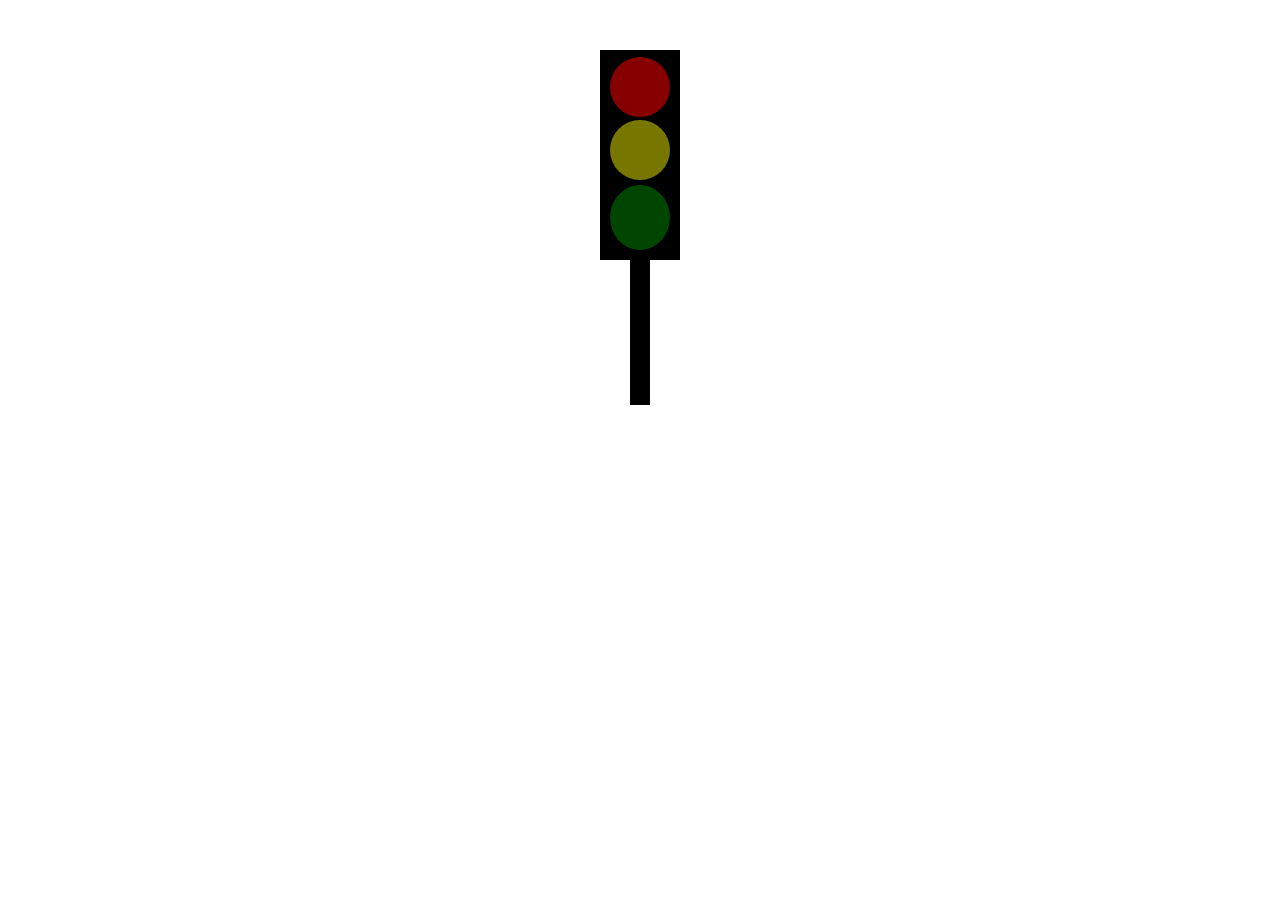
<file: index.html>
<!DOCTYPE html>
<html lang="en">
<head>
    <meta charset="UTF-8">
    <meta name="viewport" content="width=device-width, initial-scale=1.0">
    <title>Document</title>
    <link rel="stylesheet" href="./style.css">
</head>
<body>
    <div class="svetafor">
        <div class="qizil"></div>
        <div class="sariq"></div>
        <div class="yashil"></div>
        <div class="tayoq" ></div>
    </div>
</body>
</html>
</file>
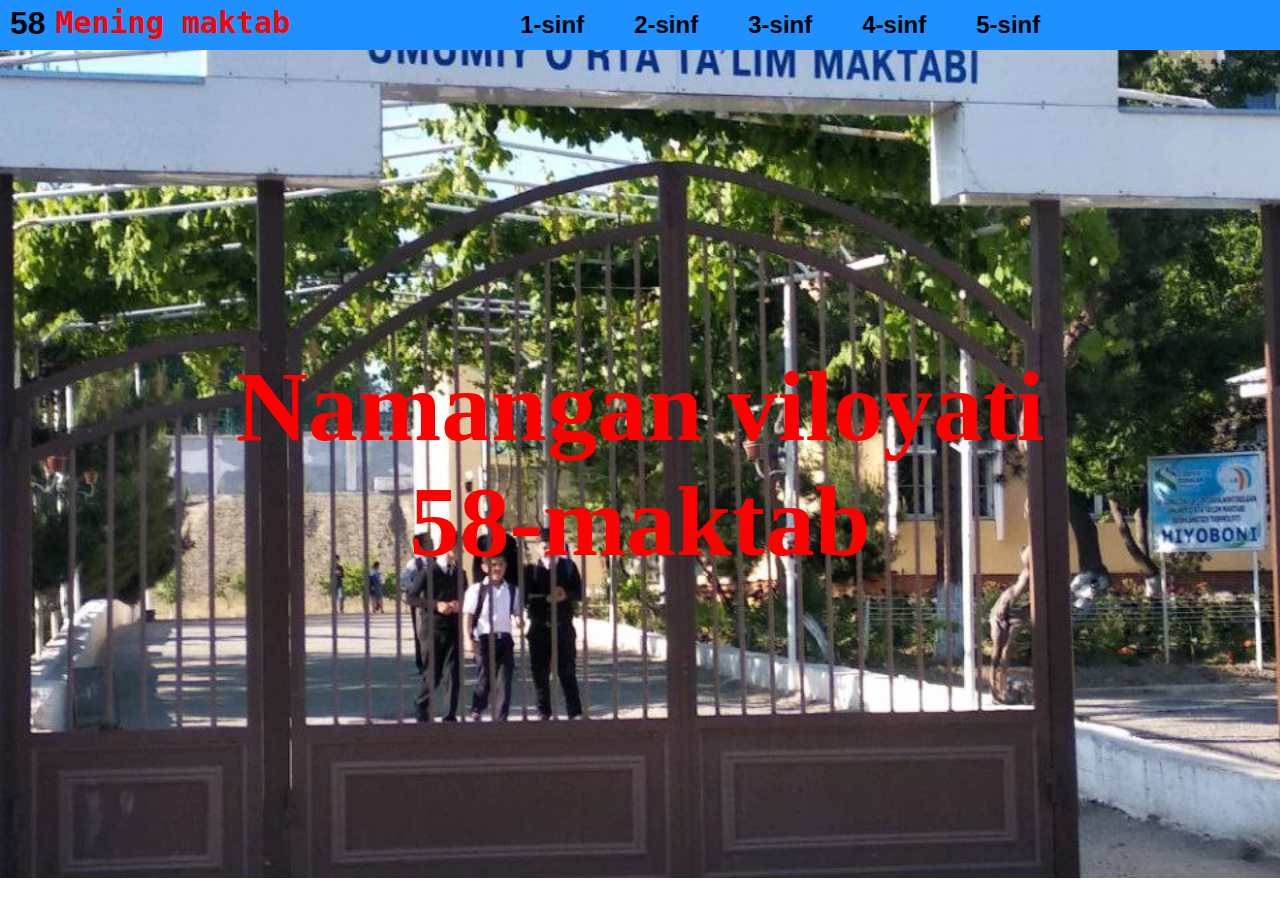
<file: maktab.html>
<!DOCTYPE html>
<html lang="en">
<head>
    <meta charset="UTF-8">
    <meta name="viewport" content="width=device-width, initial-scale=1.0">
    <title>Document</title>
    <link rel="stylesheet" href="./maktab.css">
</head>
<body>
    <div class="navbar">
        <h1>58</h1>
        <h1 class="logo">Mening maktab</h1>

        <div class="sinflar">
            <h2><a href="./sinf1.html">1-sinf</a></h2>
            <h2><a href="./sinf2.html">2-sinf</a></h2>
            <h2><a href="./sinf3.html">3-sinf</a></h2>
            <h2><a href="./sinf4.html">4-sinf</a></h2>
            <h2>5-sinf</h2>
        </div>

    </div>
    <div style="background: url(./maktab.jpg) no-repeat center/cover" class="banner">
        <h1 style="color: red;">Namangan viloyati <br>58-maktab</h1>

    </div>
    <div class="footer"></div>

</body>
</html>
</file>
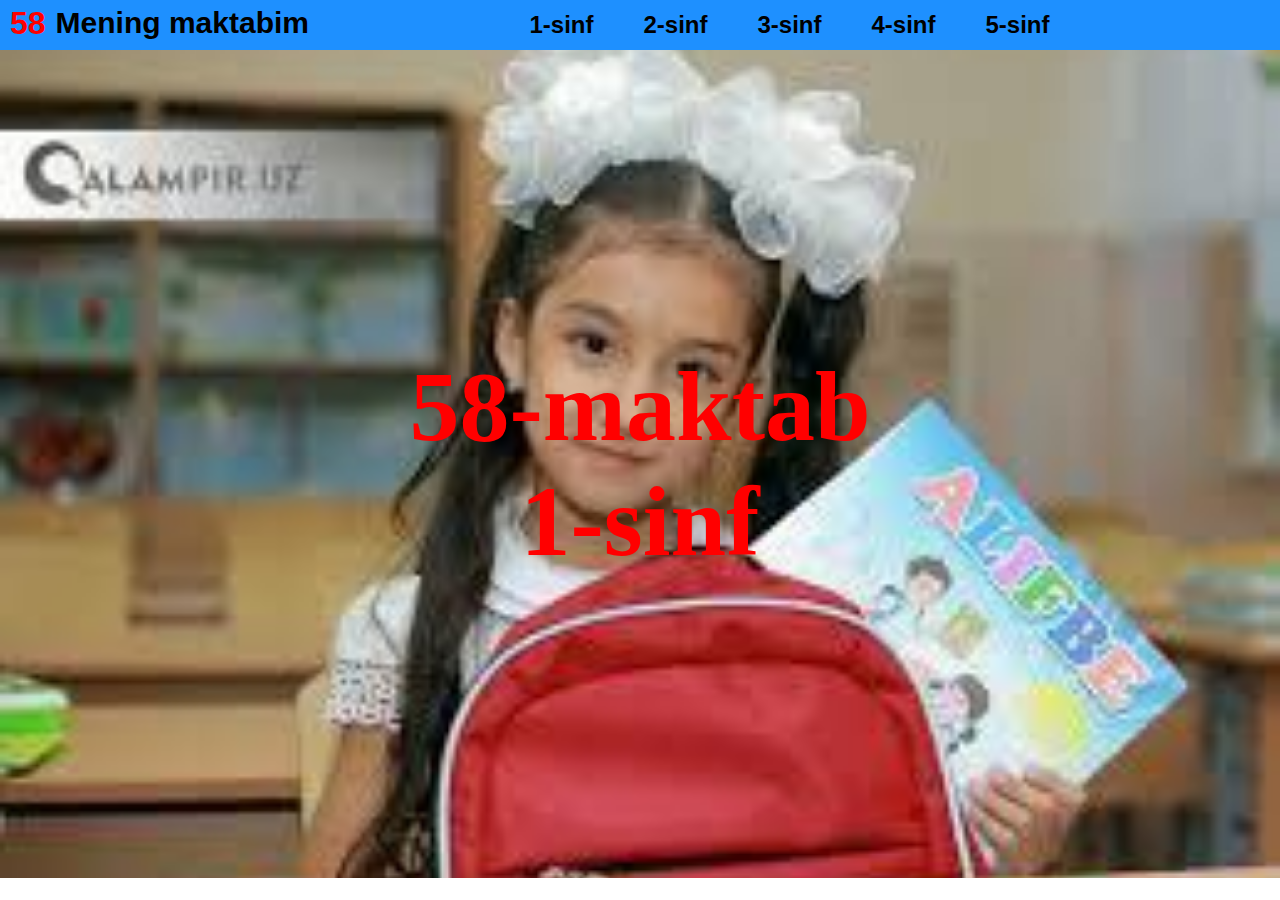
<file: sinf1.html>
<!DOCTYPE html>
<html lang="en">
<head>
    <meta charset="UTF-8">
    <meta name="viewport" content="width=device-width, initial-scale=1.0">
    <title>Document</title>
    <link rel="stylesheet" href="./maktab.css">
</head>
<body>
    <div class="navbar">
        <h1 style="color: red;">58</h1>
        <h1 class="logo"><a href="./maktab.html">Mening maktabim</a></h1>

        <div class="sinflar">
            <h2>1-sinf</h2>
            <h2><a href="./sinf2.html">2-sinf</a></h2>
            <h2><a href="./sinf3.html">3-sinf</a></h2>
            <h2>4-sinf</h2>
            <h2>5-sinf</h2>
        </div>

    </div>
    <div style="background:url(./1-sinf.jpg) no-repeat center/cover" class="banner">
        <h1 style="color: red;">58-maktab <br>1-sinf</h1>

    </div>
</body>
</html>
</file>
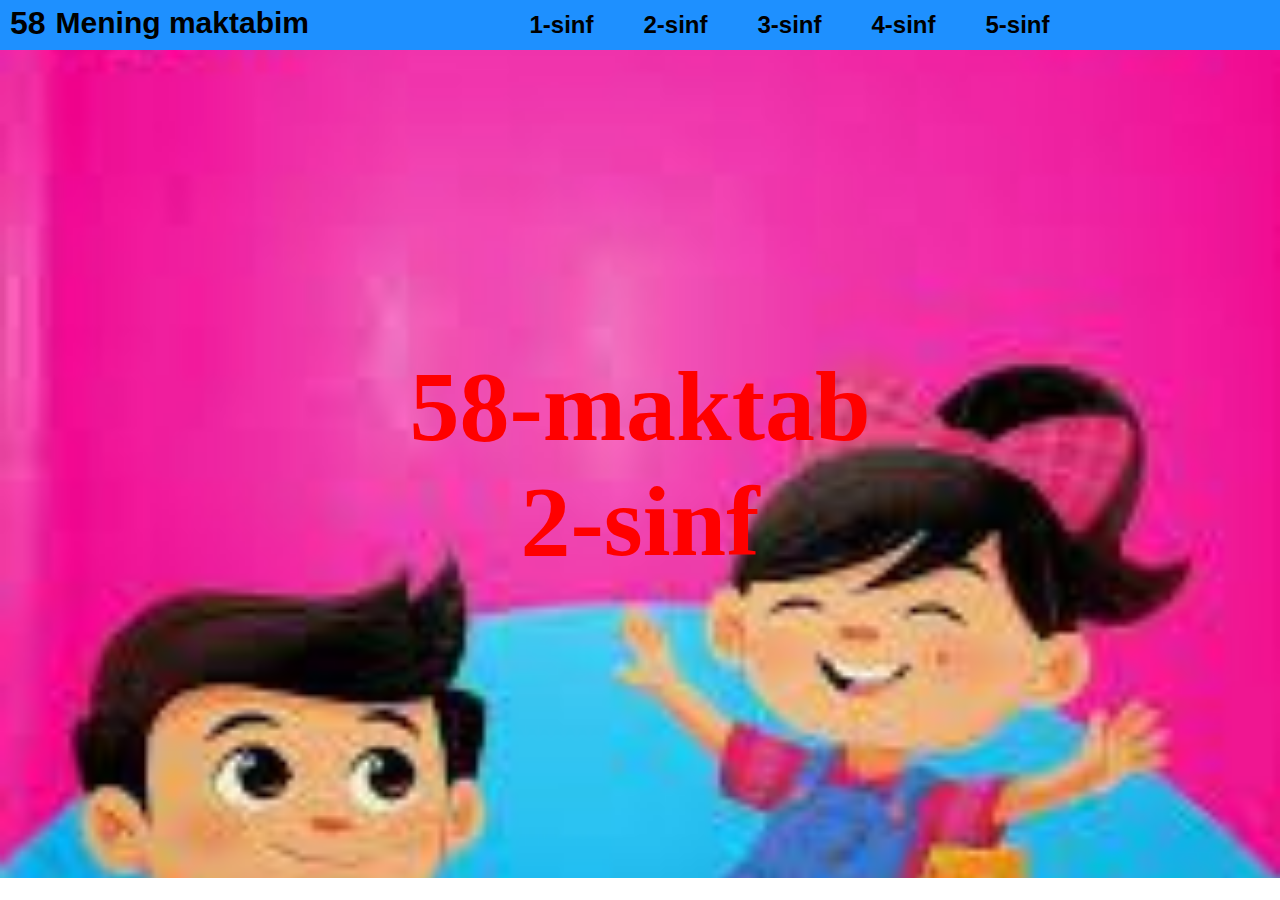
<file: sinf2.html>
<!DOCTYPE html>
<html lang="en">
<head>
    <meta charset="UTF-8">
    <meta name="viewport" content="width=device-width, initial-scale=1.0">
    <title>Document</title>
    <link rel="stylesheet" href="./maktab.css">
</head>
<body>
    <div class="navbar">
        <h1>58</h1>
        <h1 class="logo"><a href="./maktab.html">Mening maktabim</a></h1>

        <div class="sinflar">
            <h2><a href="./sinf1.html">1-sinf</a></h2>
            <h2>2-sinf</h2>
            <h2><a href="./sinf3.html">3-sinf</a></h2>
            <h2>4-sinf</h2>
            <h2>5-sinf</h2>
        </div>

    </div>
    <div style="background:url(./2-\ sinf.jpg) no-repeat center/cover" class="banner">
        <h1 style="color: red;">58-maktab <br>2-sinf</h1>

    </div>
</body>
</html>
</file>
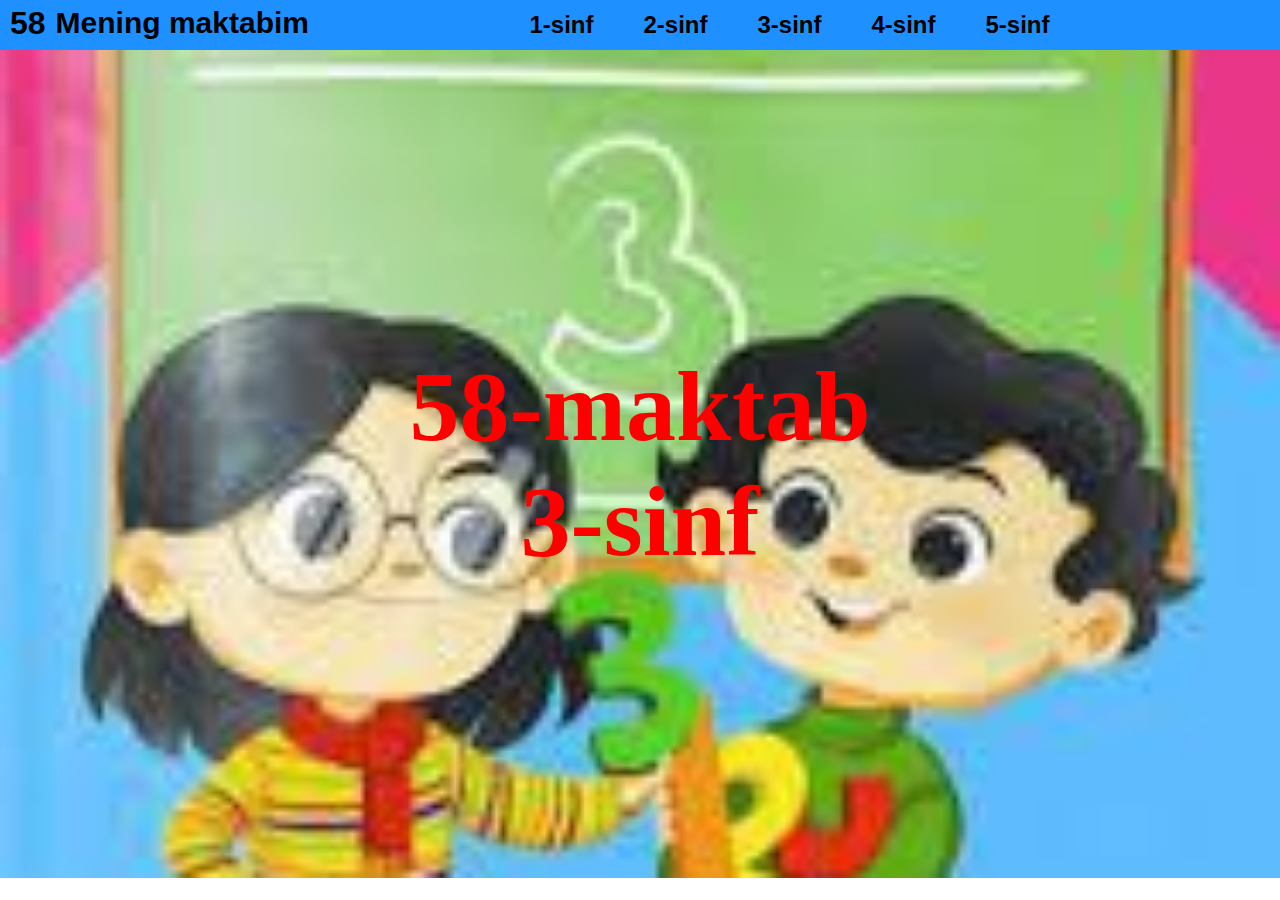
<file: sinf3.html>
<!DOCTYPE html>
<html lang="en">
<head>
    <meta charset="UTF-8">
    <meta name="viewport" content="width=device-width, initial-scale=1.0">
    <title>Document</title>
    <link rel="stylesheet" href="./maktab.css">
</head>
<body>
    <div class="navbar">
        <h1>58</h1>
        <h1 class="logo"><a href="./maktab.html">Mening maktabim</a></h1>

        <div class="sinflar">
            <h2><a href="./sinf1.html">1-sinf</a></h2>
            <h2><a href="./sinf2.html">2-sinf</a></h2>
            <h2>3-sinf</h2>
            <h2><a href="./sinf4.html">4-sinf</a></h2>
            <h2>5-sinf</h2>
        </div>

    </div>
    <div  style="background: url(./3-sinf.jpg) no-repeat center/cover;" class="banner">
        <h1 style="color: red;">58-maktab <br>3-sinf</h1>

    </div>
</body>
</html>
</file>
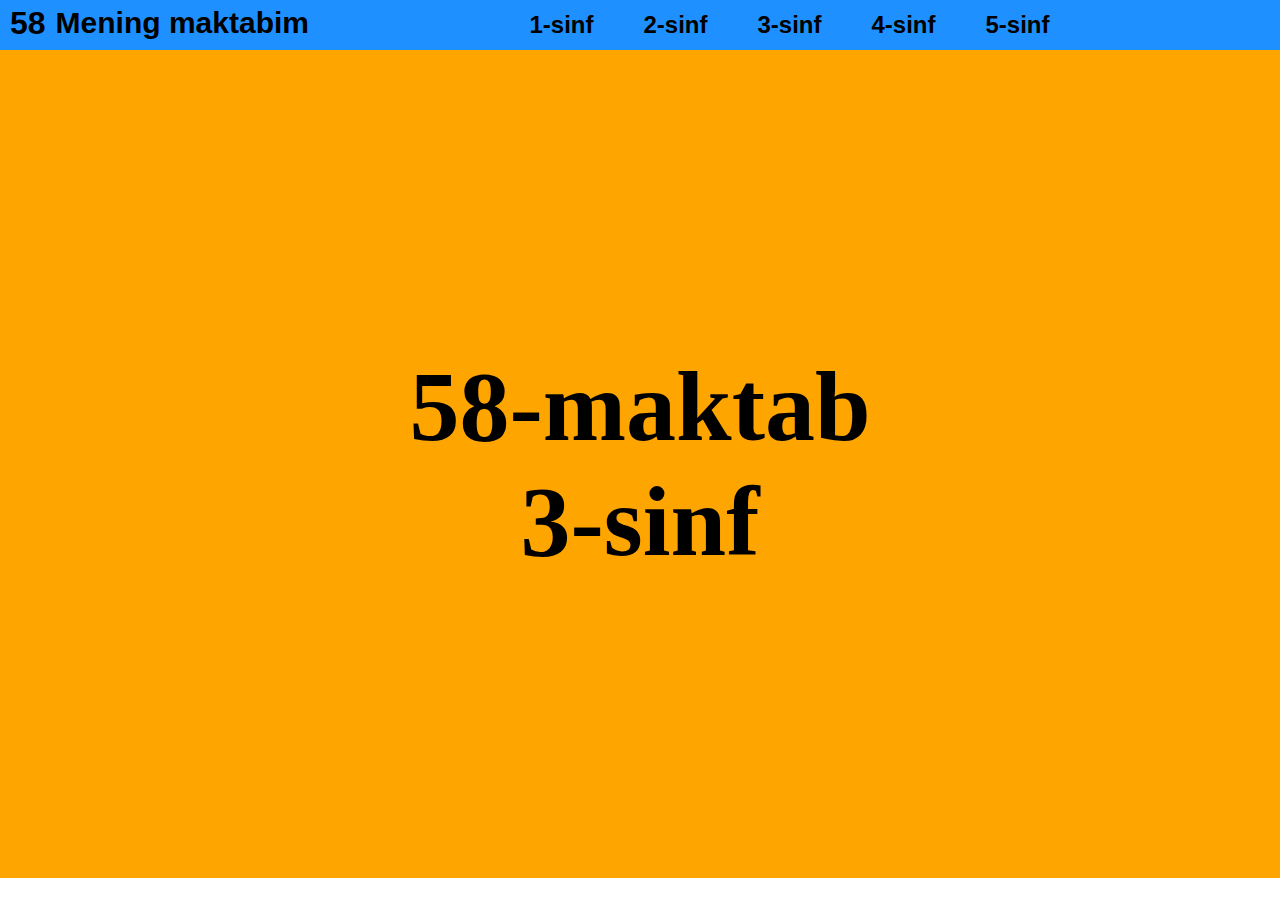
<file: sinf4.html>
<!DOCTYPE html>
<html lang="en">
<head>
    <meta charset="UTF-8">
    <meta name="viewport" content="width=device-width, initial-scale=1.0">
    <title>Document</title>
    <link rel="stylesheet" href="./maktab.css">
</head>
<body>
    <div class="navbar">
        <h1>58</h1>
        <h1 class="logo"><a href="./maktab.html">Mening maktabim</a></h1>

        <div class="sinflar">
            <h2><a href="./sinf1.html">1-sinf</a></h2>
            <h2><a href="./sinf2.html">2-sinf</a></h2>
            <h2><a href="./sinf4.html">3-sinf</a></h2>
            <h2>4-sinf</h2>
            <h2>5-sinf</h2>
        </div>

    </div>
    <div style="background:orange;" class="banner">
        <h1>58-maktab <br>3-sinf</h1>

    </div>
</body>
</html>
</file>
<file: style.css>
*{
    padding: 0;
    margin: 0;
    box-sizing: border-box;
    font-family: sans-serif;
}
.svetafor{
    width: 80px;
    height: 210px;
    margin: auto;
    background: black;
    margin-top: 50px;
    padding: 2px;
}
.qizil{
    width: 60px;
    height: 60px;
    border-radius: 50%;
    margin: auto;
    background: rgba(255, 0, 0, 0.527);
    margin-top: 5px;
    transition: .3s;
}
.sariq{
    width: 60px;
    height: 60px;
    background: rgba(255, 255, 0, 0.466);
    margin: auto;
    border-radius: 50%;margin-top: 3px;
    transition: .3s;

}
.yashil{
    width: 60px;
        height: 65px;
        border-radius: 50%;
        margin: auto;
        background: rgba(0, 128, 0, 0.548);
        margin-top: 5px; 
        transition: .3s;
}
.tayoq{
    width: 20px;
    height: 150px;
    background: black;
    margin: auto;
    margin-top: 5px;
}

.qizil:hover{
    background-color: red;
    box-shadow: 0 0 20px 10px red;
}
.sariq:hover{
    background-color: yellow;
    box-shadow: 0 0 20px 10px yellow;
}
.yashil:hover{
    background-color: green;
    box-shadow: 0 0 20px 10px green;
}
</file>
<file: maktab.css>
*{
    padding: 0px;
    margin: 0;
    box-sizing: border-box;
    font-family: sans-serif;
}
.navbar{
    width: 100%;
    height: 50px;
    background: dodgerblue;
    padding: 5px 10px;
    display: flex;

}
.logo{
    color:red ;
    margin-left: 10px;
    font-family: monospace;
    font-size: 30px;
}
.sinflar{
    display: flex;
    margin: auto;
    gap: 50px;
}
.sinflar h2:hover{
color: red;
}
.banner{
    width: 100%;
    height: 92vh;
   
    display: flex;
}
.banner h1{
    text-align: center;
    font-size: 100px;
    margin: auto;
    font-family: cursive;

}
a{
    text-decoration: none;
    color: black;
}
</file>
